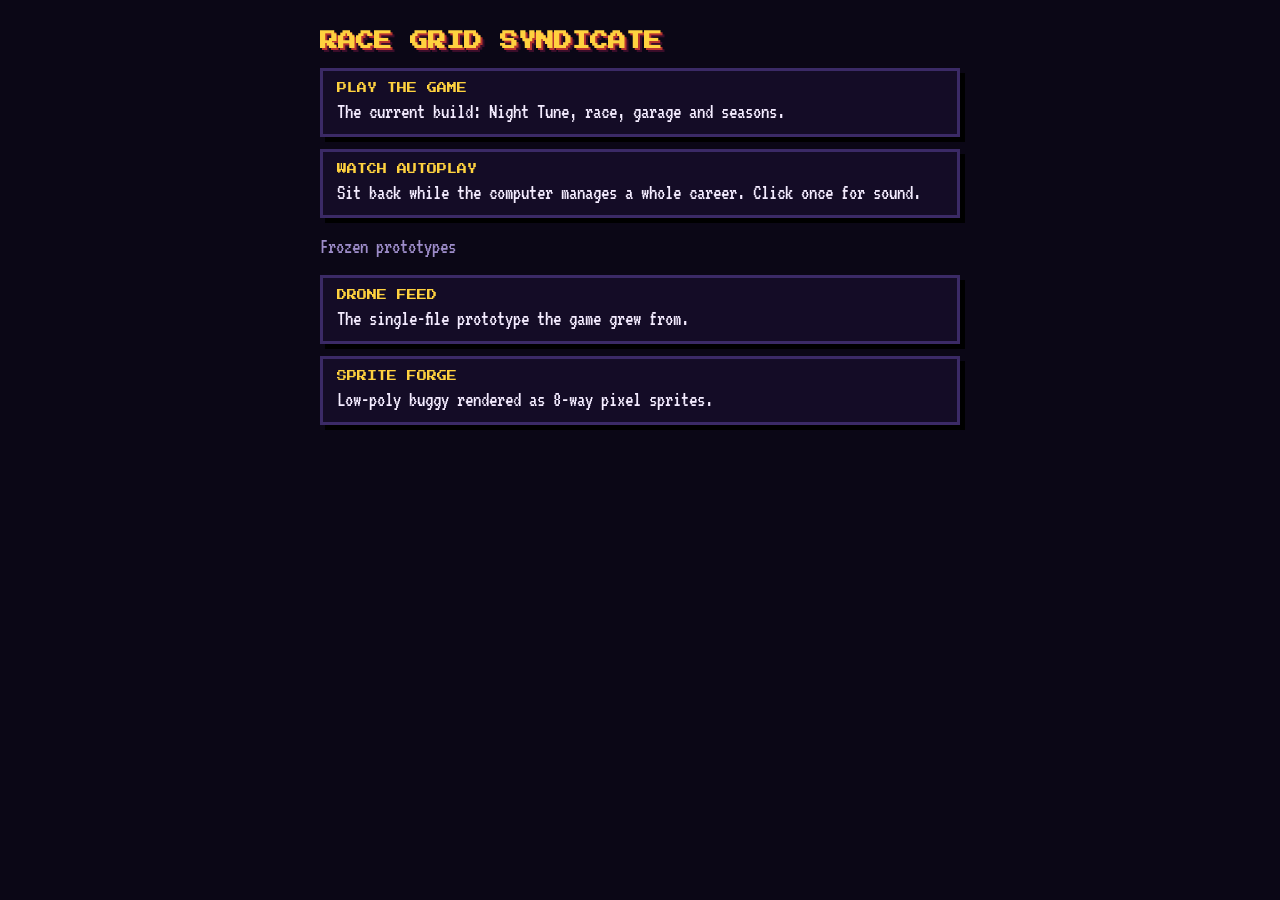
<file: index.html>
<!DOCTYPE html>
<html lang="en">
<head>
<meta charset="utf-8">
<meta name="viewport" content="width=device-width, initial-scale=1">
<title>Race Grid Syndicate</title>
<link href="https://fonts.googleapis.com/css2?family=Press+Start+2P&family=VT323&display=swap" rel="stylesheet">
<style>
:root{color-scheme:dark;--bg:#0b0716;--panel:#140c26;--line:#3b2a66;--ink:#f4ecff;--dim:#9d8cc9;--gold:#ffd23f;--pink:#ff2e88}
*{box-sizing:border-box}
body{margin:0;background:var(--bg);color:var(--ink);font-family:"VT323","Courier New",monospace;font-size:21px;padding:32px 16px}
main{max-width:640px;margin:0 auto;display:flex;flex-direction:column;gap:18px}
h1{font-family:"Press Start 2P",monospace;font-size:clamp(13px,3vw,18px);color:var(--gold);margin:0;text-shadow:2px 2px 0 #b8342e,4px 4px 0 #3a0d2a}
p{margin:0;color:var(--dim)}
ul{list-style:none;margin:0;padding:0;display:flex;flex-direction:column;gap:12px}
a{display:block;background:var(--panel);border:3px solid var(--line);box-shadow:5px 5px 0 #000;padding:12px 14px;color:var(--ink);text-decoration:none}
a:hover,a:focus-visible{border-color:var(--pink);outline:none}
a b{font-family:"Press Start 2P",monospace;font-size:10px;font-weight:400;display:block;margin-bottom:8px;color:var(--gold)}
</style>
</head>
<body>
<main>
  <h1>RACE GRID SYNDICATE</h1>
  <ul>
    <li><a href="game/"><b>PLAY THE GAME</b>The current build: Night Tune, race, garage and seasons.</a></li>
    <li><a href="game/?autoplay=1&amp;watch"><b>WATCH AUTOPLAY</b>Sit back while the computer manages a whole career. Click once for sound.</a></li>
  </ul>
  <p>Frozen prototypes</p>
  <ul>
    <li><a href="prototypes/drone-feed.html"><b>DRONE FEED</b>The single-file prototype the game grew from.</a></li>
    <li><a href="prototypes/Sprite%20Forge.html"><b>SPRITE FORGE</b>Low-poly buggy rendered as 8-way pixel sprites.</a></li>
  </ul>
</main>
</body>
</html>
</file>
